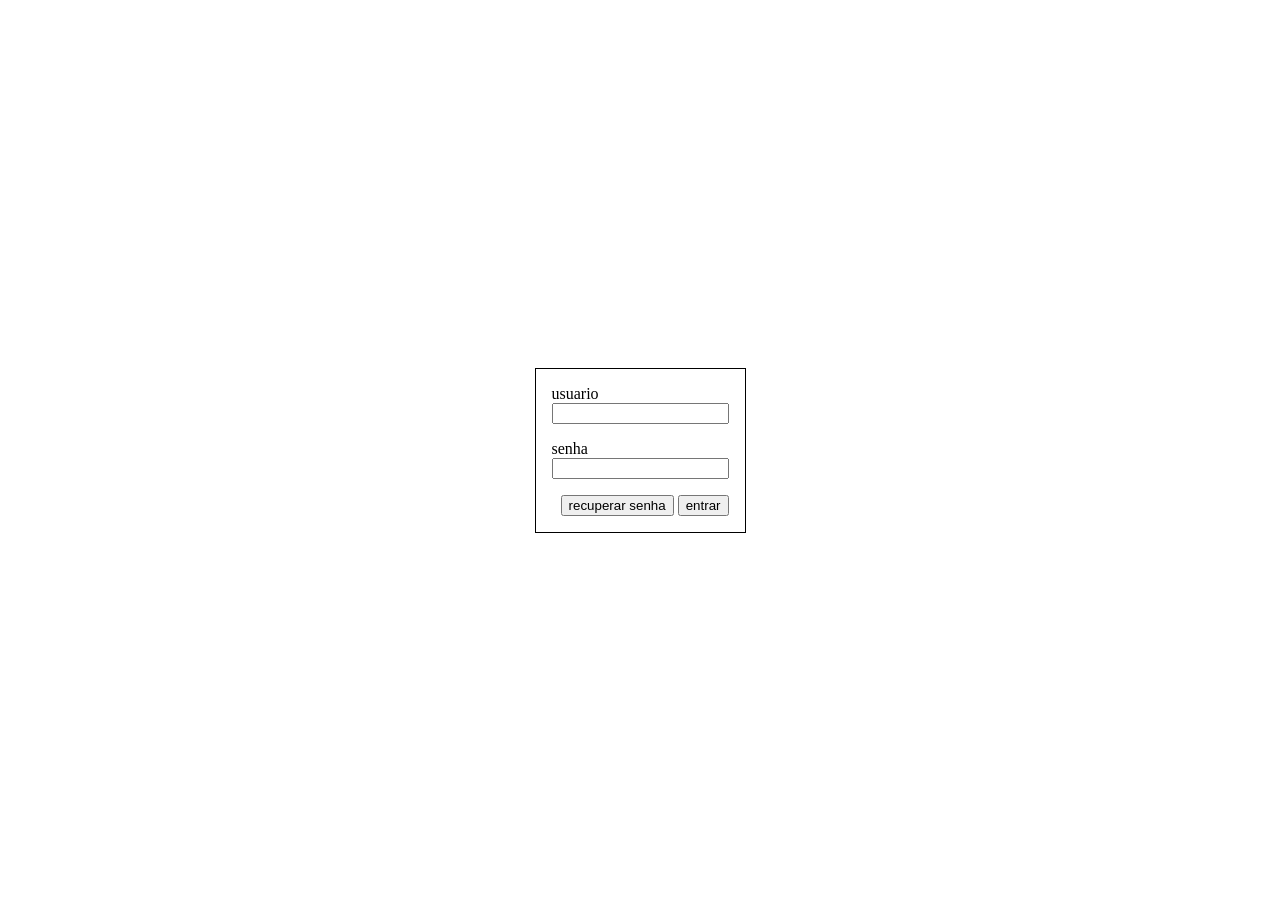
<file: index.html>
<!DOCTYPE html>
<html lang='pt br'>
<head>
    <meta charset='utf-8'>
    <title>login</title>
    <link rel='stylesheet' href='main.css'>
</head>
<body class="login">
    <form> 
       <div>
           <label for="user">usuario</label>
            <input type="text" name="user" id="user" >
       </div>
        <div>
             <label for="senha">senha</label>
             <input type="password" nome="senha" id="senha">
        </div>
        <div>
            <button>recuperar senha</button>  
            <button>entrar</button>
        </div>
    </form>
 </body>
</html>
</file>
<file: main.css>
.login {

box-sizing:border-box;
display: grid;
place-items: center;
height: 100vh;
margin: 0%;


}

form {

border: 1px solid;
padding: 1rem;
display: grid;
gap: 1rem;

label {
display: block;

    } 
    > :last-child {
        display: flex;
        justify-content: flex-end;
        gap: .25rem;
    }
}
</file>
